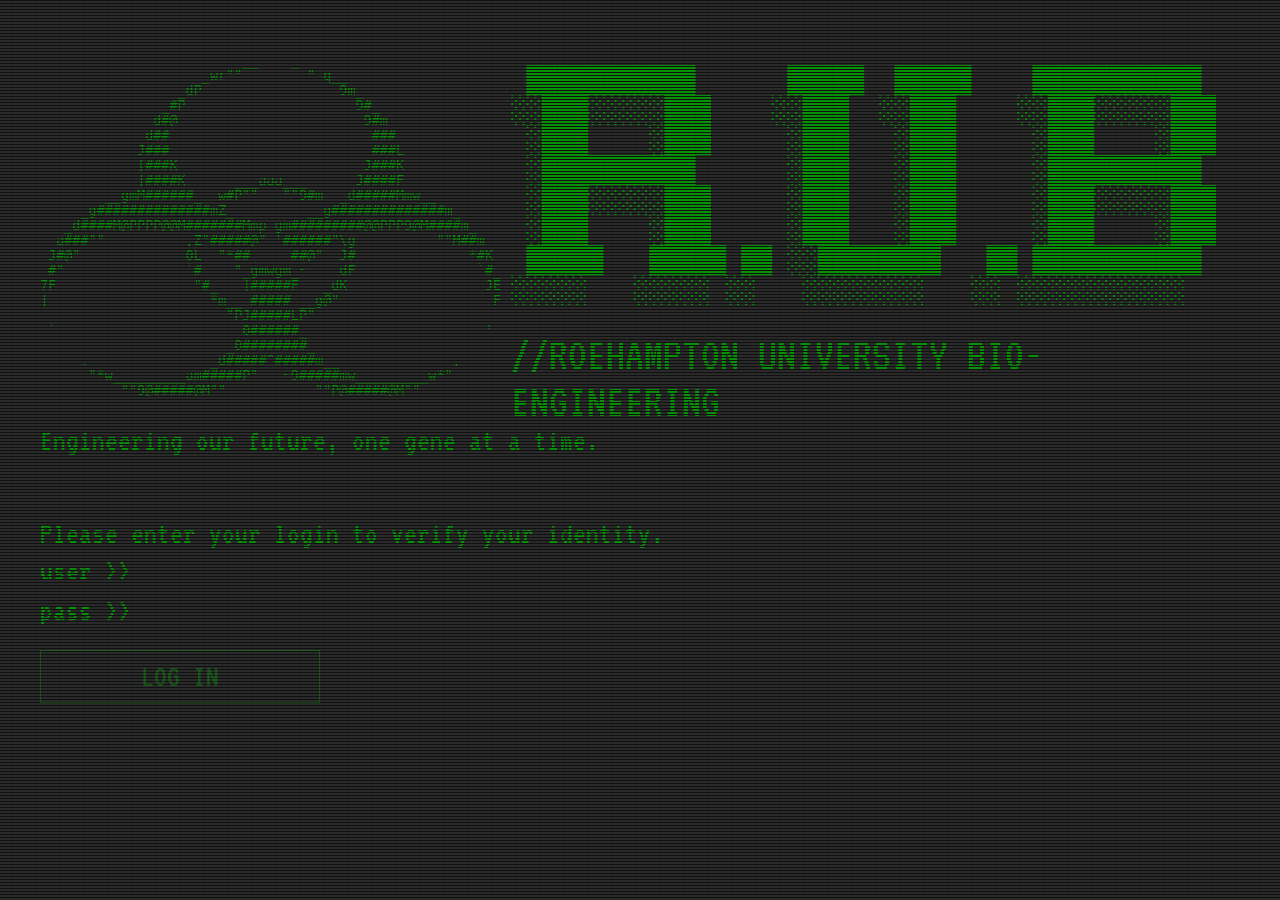
<file: index.html>
<!DOCTYPE html>
<html lang="en">
<head>
    <meta charset="UTF-8">
    <meta name="viewport" content="width=device-width, initial-scale=1.0">
    <link rel="stylesheet" href="stylesheet.css">
    <link rel="icon" type="image/x-icon" href="Media/favicon.ico">
    <title>R.U.B-E</title>
    <script src="script.js" defer></script>
</head>

<body>
<div class="overlay"></div>
<div class="scanline"></div>
<div class="wrapper">
  <div class="content clearfix">
    <pre id="biohazard">                         __    _
                    _wr""        "-q__
                 _dP                 9m_
               _#P                     9#_
              d#@                       9#m
             d##                         ###
            J###                         ###L
            {###K                       J###K
            ]####K      ___aaa___      J####F
        __gmM######_  w#P""   ""9#m  _d#####Mmw__
     _g##############mZ_         __g##############m_
   _d####M@PPPP@@M#######Mmp gm#########@@PPP9@M####m_
  a###""          ,Z"#####@" '######"\g          ""M##m
 J#@"             0L  "*##     ##@"  J#              *#K
 #"               `#    "_gmwgm_~    dF               `#_
7F                 "#_   ]#####F   _dK                 JE
]                    *m__ ##### __g@"                   F
                       "PJ#####LP"
 `                       0######_                      '
                       _0########_
     .               _d#####^#####m__              ,
      "*w_________am#####P"   ~9#####mw_________w*"
          ""9@#####@M""           ""P@#####@M""</pre>


<pre id="title"> ███████████      █████  █████    ███████████             ██████████
░░███░░░░░███    ░░███  ░░███    ░░███░░░░░███           ░░███░░░░░█
 ░███    ░███     ░███   ░███     ░███    ░███            ░███  █ ░ 
 ░██████████      ░███   ░███     ░██████████  ██████████ ░██████   
 ░███░░░░░███     ░███   ░███     ░███░░░░░███░░░░░░░░░░  ░███░░█   
 ░███    ░███     ░███   ░███     ░███    ░███            ░███ ░   █
 █████   █████ ██ ░░████████   ██ ███████████             ██████████
░░░░░   ░░░░░ ░░   ░░░░░░░░   ░░ ░░░░░░░░░░░             ░░░░░░░░░░ </pre>


    <h2>//ROEHAMPTON UNIVERSITY BIO-ENGINEERING</h2>
    <p>Engineering our future, one gene at a time.</p>
    <br>
    <br>
    <p>Please enter your login to verify your identity.</p>
    <form name="logInForm" id="logIn" autocomplete="off" onsubmit="logIn(); return false">
      <label>user >></label><input id="userInput" type="text" name="username" /><br />
      <label>pass >></label><input id="passInput" type="text" name="password" /><br />
      <p id="invalid"></p>
      <input type="submit" value="Log In" />
  </div>
</div>
</body>
</html>
</file>
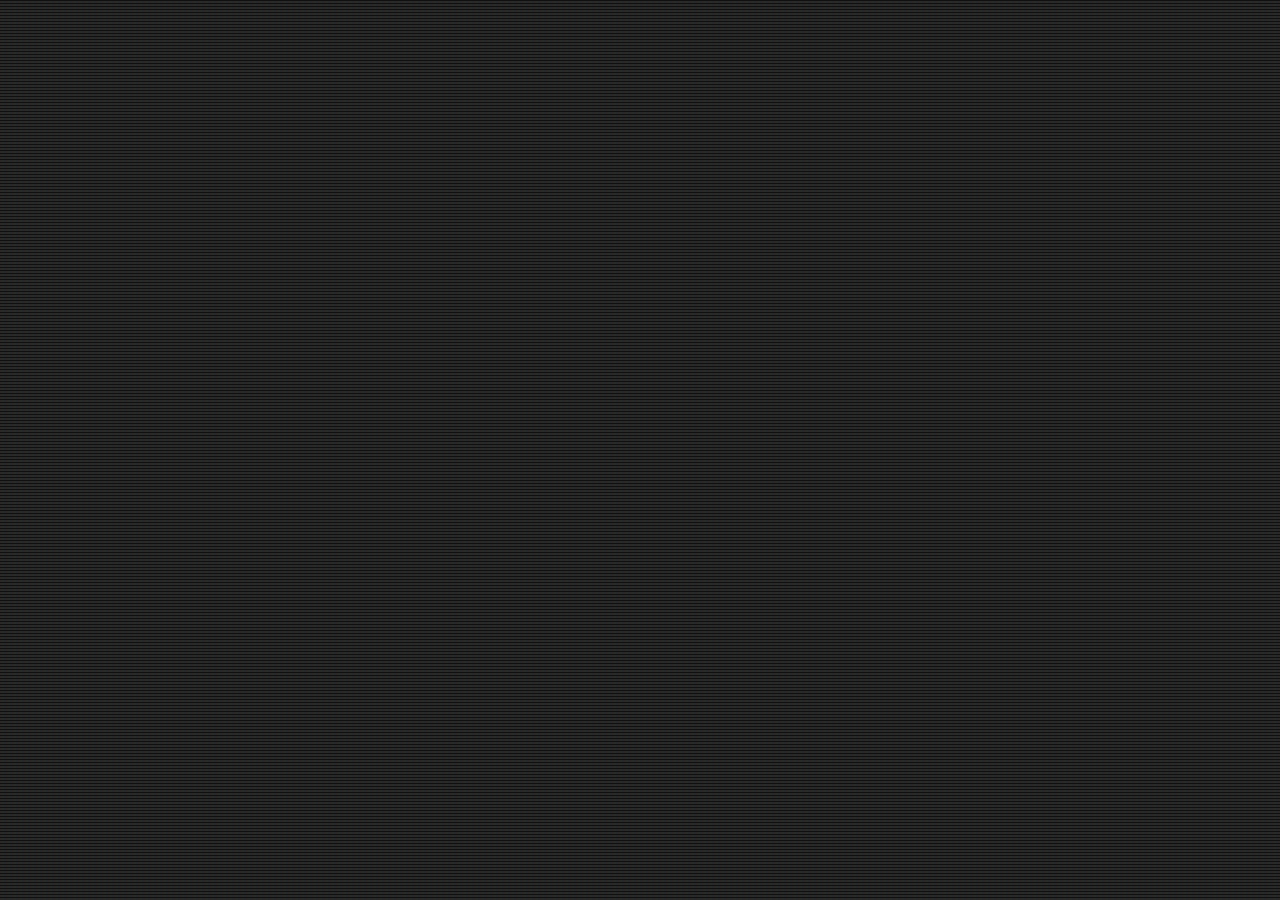
<file: stoddard.html>
<!DOCTYPE html>
<html lang="en">
<head>
    <meta charset="UTF-8">
    <meta name="viewport" content="width=device-width, initial-scale=1.0">
    <link rel="stylesheet" href="stylesheet.css">
    <link rel="icon" type="image/x-icon" href="Media/favicon.ico">
    <title>R.U.B-E</title>
    <script src="script.js" defer></script>
</head>

<body>
    <div class="overlay"></div>
        <div class="scanline"></div>
            <div class="wrapper">
                <div class="content clearfix">
    

                </div> <!--content clearfix-->
            </div> <!--wrapper-->
        </div> <!--scanline-->
    </div> <!--overlay-->
</body>
</file>
<file: stylesheet.css>
@import url(https://fonts.googleapis.com/css?family=VT323);

/* This scrolls the content in when it loads. */
@keyframes scroll {
	0% {
		height: 0
	}

	100% {
		height: 100%;
	}
}

@keyframes type {
	from {
		width: 0;
	}
}

@keyframes type2 {
	0% {
		width: 0;
	}

	50% {
		width: 0;
	}

	100% {
		width: 100;
	}
}

@keyframes blink {
	to {
		opacity: .0;
	}
}

@keyframes scan {
	from {
		top: 0
	}

	to {
		top: 100%
	}
}

@keyframes flicker {
	0% {
		opacity: 0.15795
	}

	5% {
		opacity: 0.31511
	}

	10% {
		opacity: 0.94554
	}

	15% {
		opacity: 0.2469
	}

	20% {
		opacity: 0.62031
	}

	25% {
		opacity: 0.0293
	}

	30% {
		opacity: 0.00899
	}

	35% {
		opacity: 0.5344
	}

	40% {
		opacity: 0.12778
	}

	45% {
		opacity: 0.52042
	}

	50% {
		opacity: 0.3823
	}

	55% {
		opacity: 0.2198
	}

	60% {
		opacity: 0.9383
	}

	65% {
		opacity: 0.86615
	}

	70% {
		opacity: 0.68695
	}

	75% {
		opacity: 0.55749
	}

	80% {
		opacity: 0.96984
	}

	85% {
		opacity: 0.0361
	}

	90% {
		opacity: 0.24467
	}

	95% {
		opacity: 0.08351
	}

	100% {
		opacity: 0.54813
	}
}

::-webkit-scrollbar {
	display: none;
}

* {
	box-sizing: border-box;
}

html,
body {
	background: #383838;
	color: #00dd00;
	font-size: 64.5%;
	font-size: 1.4em;
	font-family: 'VT323', Courier;
	height: 100%;
	margin: 0;
	padding: 0;
}

h1,
h2,
h3 h4,
h5,
h6 {
	font-weight: normal;
	margin: 0;
	text-transform: uppercase;
}

h4 b {
	color: white;
}

a {
	color: white;
	text-decoration: none;
}

a:hover {
	color: red;
}

p {
	line-height: 100%;
	margin: 0;
}

span {
	animation: blink 1s infinite
}

ul {
	list-style: none;
}

ul a:before,
p a:before {
	color: #00dd00;
	content: ' [ ';
}

ul a:after,
p a:after {
	color: #00dd00;
	content: ' ] ';
}

header.site {
	margin: 0 0 40px 0;
	text-transform: uppercase;
}

nav.site {
	margin: 0 0 40px 0;
	position: relative;
	width: 100%;
	z-index: 10;
}

nav.site ul {
	padding: 0;
}

nav.site ul li {
	display: inline-block;
	padding: 0 10px;
	min-width: 250px;
	width: auto;
}

.overlay {
	height: 1px;
	position: absolute;
	top: 0;
	left: 0;
	width: 1px;
}

.overlay:before {
	background: linear-gradient(#101010 50%, rgba(16, 16, 16, 0.2) 50%), linear-gradient(90deg, rgba(255, 0, 0, 0.03), rgba(0, 255, 0, 0.02), rgba(0, 0, 255, 0.03));
	background-size: 100% 3px, 6px 100%;
	content: "";
	display: block;
	pointer-events: none;
	position: fixed;
	top: 0;
	right: 0;
	bottom: 0;
	left: 0;
	z-index: 2;
}

.overlay:after {
	animation: flicker 0.30s infinite;
	background: rgba(16, 16, 16, 0.2);
	content: "";
	display: block;
	pointer-events: none;
	position: fixed;
	top: 0;
	right: 0;
	bottom: 0;
	left: 0;
	z-index: 2;
}

.col {
	float: left;
	padding: 0 20px;
}

.col.two {
	width: auto;
}

.wrapper {
	animation: scroll 5s 1;
	margin: 0;
	overflow: hidden;
	padding: 0;
	scrollbar-width: none;
	-ms-overflow-style: none;
}

.content {
	animation: scroll 3s 1;
	overflow: hidden;
	padding: 40px;
	position: relative;
	width: 95%;
}

#logo-v {
	display: block;
	height: auto;
	margin: 0 auto;
	width: 200px;
}

label {
	clear: left;
	display: block;
	float: left;
	margin-right: 10px;
	padding-top: 5px;
}

input[type=text],
textarea {
	background: transparent;
	background-size: 90%;
	border: none;
	color: #00dd00;
	display: block;
	float: left;
	font-family: 'VT323', Courier;
	font-size: 1.2em;
	position: relative;
	width: 80%;
	z-index: 10
}

input[type=password],
textarea {
	background: transparent;
	border: none;
	color: #00dd00;
	display: block;
	float: left;
	font-family: 'VT323', Courier;
	font-size: 1.2em;
	position: relative;
	width: 80%;
	z-index: 10
}

textarea {
	margin-bottom: 20px;
	overflow: auto;
	resize: none;
}

input[type=text]:focus,
textarea:focus,
input[type=password]:focus,
textarea:focus,
input[type=submit]:focus,
a.button:focus {
	outline: 0;
}

input[type=submit],
a.button {
	background: transparent;
	border: 1px solid #00dd00;
	clear: both;
	color: #00dd00;
	cursor: hand;
	display: inline-block;
	font-family: 'VT323', Courier;
	font-size: 1em;
	margin-top: 20px;
	margin-bottom: 20px;
	opacity: 0.25;
	padding: 10px 100px;
	position: relative;
	text-decoration: none;
	text-transform: uppercase;
	z-index: 10;
}

input[type=submit]:hover,
a.button:hover {
	background: #00dd00;
	color: #383838;
	opacity: 0.8;
}

.expandingArea {
	position: relative
}

.scanline {
	animation: scroll 10s 5s infinite;
	background: -moz-linear-gradient(top, rgba(0, 221, 0, 0) 0%, rgba(0, 221, 0, 1) 50%, rgba(0, 221, 0, 0) 100%);
	background: -webkit-linear-gradient(top, rgba(0, 221, 0, 0) 0%, rgba(0, 221, 0, 1) 50%, rgba(0, 221, 0, 0) 100%);
	background: linear-gradient(to bottom, rgba(0, 221, 0, 0) 0%, rgba(0, 221, 0, 1) 50%, rgba(0, 221, 0, 0) 100%);
	filter: progid:DXImageTransform.Microsoft.gradient(startColorstr='#0000dd00', endColorstr='#0000dd00', GradientType=0);
	display: block;
	height: 20px;
	opacity: 0.05;
	position: absolute;
	left: 0;
	right: 0;
	top: -5%;
	z-index: 2;
}

.clear {
	clear: both;
}

.clearfix {
	overflow: auto;
	zoom: 1;
}

.upper {
	text-transform: uppercase;
}

#biohazard {
	font-size: 0.6rem;
	float: left;
	margin-right: 10px;
}

input[type=text].invalid {
	animation: error 1s 1;
}

@keyframes error {
	0% {
		background: red;
		background-size: 90%;
	}

	100% {
		background: transparent;
	}
}
</file>
